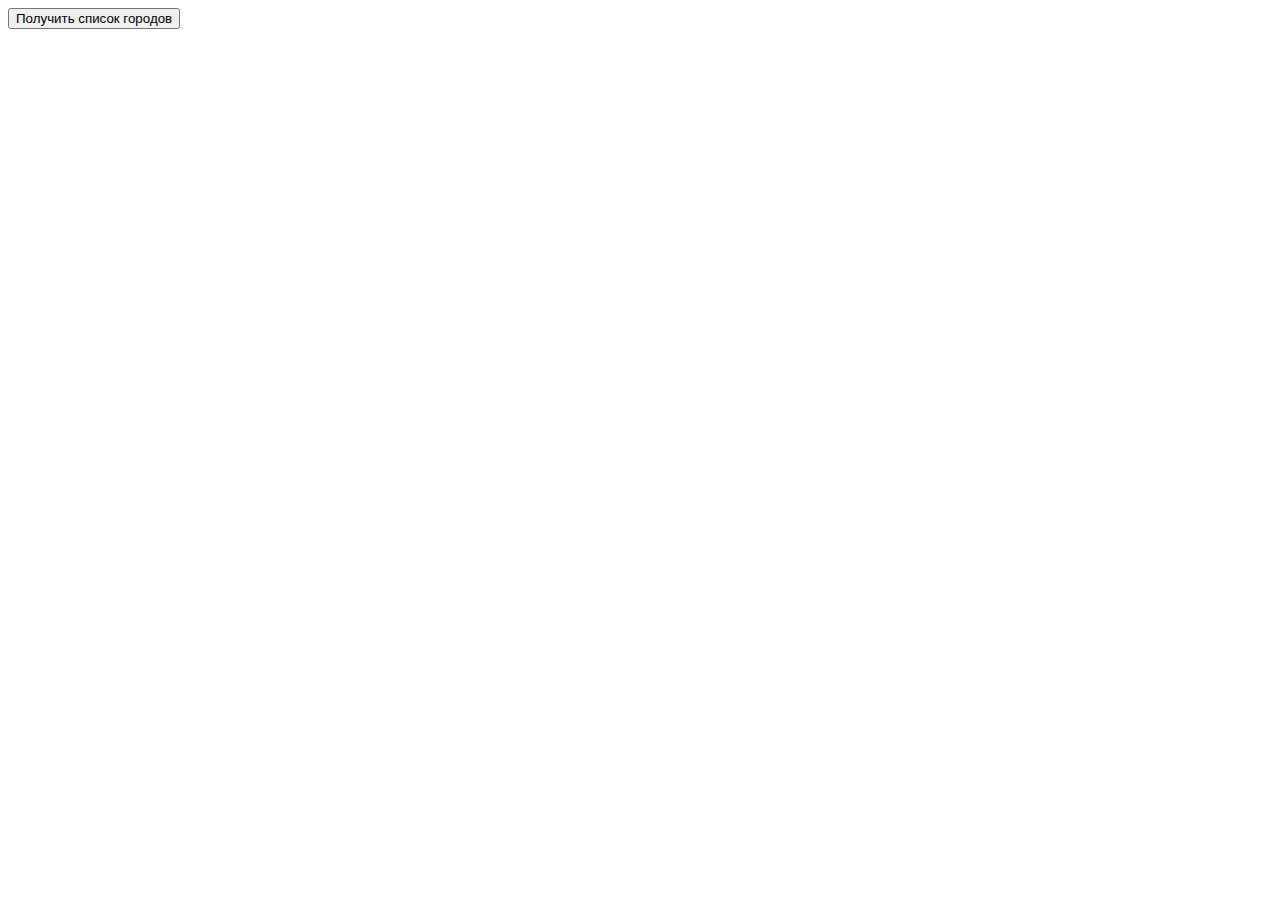
<file: 4_2_get_city_from_json/index.html>
<!DOCTYPE html>
<html lang="en">
<head>
    <meta charset="UTF-8">
    <title>Список городов, полученный при помощи JSON</title>
    <link rel="stylesheet" type="text/css" href="style.css">
</head>
<body>
    <button id="getcitieslist-btn">Получить список городов</button>
    <div id="error-message"></div>
    <ol id="cities-list"></ol>

    <script src="main.js"></script>
</body>
</html>
</file>
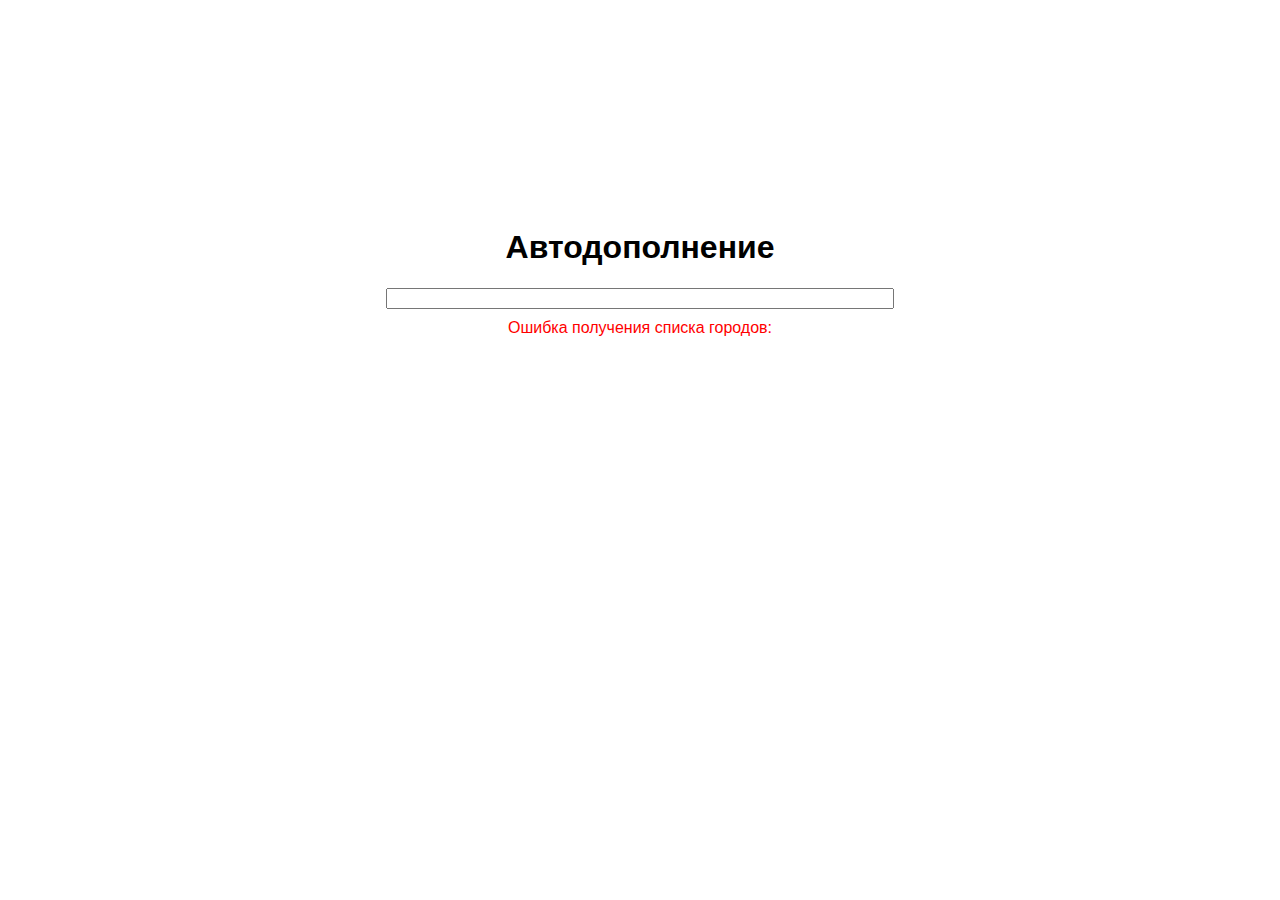
<file: 4_3_autocomplete/index.html>
<!DOCTYPE html>
<html lang="en">
<head>
    <meta charset="UTF-8">
    <title>Автодополнение</title>
    <link rel="stylesheet" type="text/css" href="style.css">
</head>
<body>
<div class="container">
    <h1>Автодополнение</h1>
    <input id="cities-input" type="text">
    <div id="error-message"></div>
    <div id="cities-list-container">
        <ul id="cities-list"></ul>
    </div>
</div>

<script src="main.js"></script>
</body>
</html>
</file>
<file: 4_2_get_city_from_json/style.css>
* {
    font-family: Arial;
}

#error-message {
    color: red;
}
</file>
<file: 4_3_autocomplete/style.css>
* {
    font-family: Arial;
}

.container {
    text-align: center;
    padding-top: 200px;
}

#cities-input {
    width: 500px;
}

#error-message {
    padding-top: 10px;
    color: red;
}

#cities-list-container {
    margin: 0 auto;
    width: 200px;
}

#cities-list {
    list-style: none;
    width: 200px;
    font-size: 80%;
}

#cities-list li {
    text-align: left;
}
</file>
